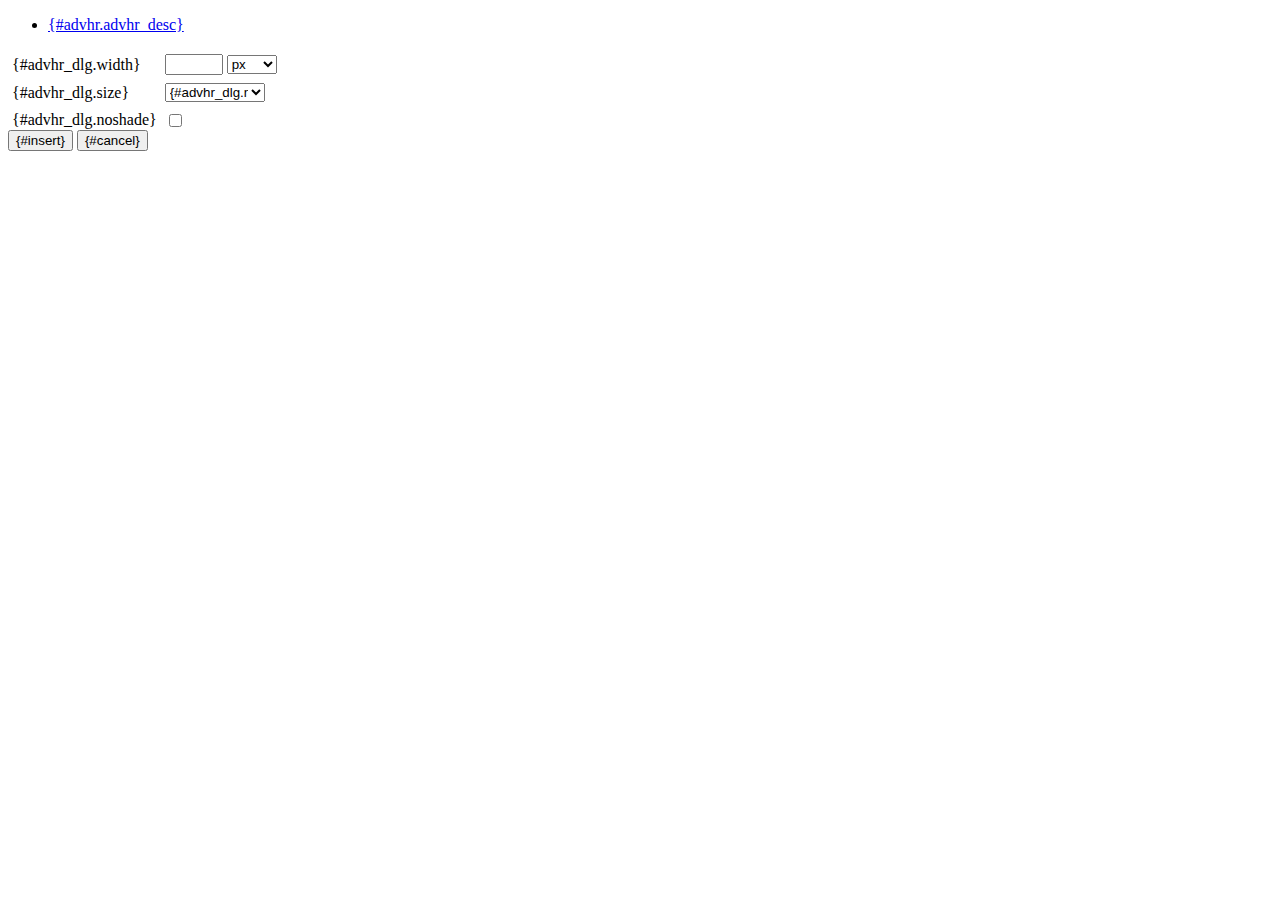
<file: CorporativoFacil/index/painel/escolha/__jsc/tiny_mce/plugins/advhr/rule.htm>
<!DOCTYPE html PUBLIC "-//W3C//DTD XHTML 1.0 Strict//EN" "http://www.w3.org/TR/xhtml1/DTD/xhtml1-strict.dtd">
<html xmlns="http://www.w3.org/1999/xhtml">
<head>
	<title>{#advhr.advhr_desc}</title>
	<script type="text/javascript" src="../../tiny_mce_popup.js"></script>
	<script type="text/javascript" src="js/rule.js"></script>
	<script type="text/javascript" src="../../utils/mctabs.js"></script>
	<script type="text/javascript" src="../../utils/form_utils.js"></script>
	<link href="css/advhr.css" rel="stylesheet" type="text/css" />
</head>
<body role="application">
<form onsubmit="AdvHRDialog.update();return false;" action="#">
	<div class="tabs">
		<ul>
			<li id="general_tab" class="current" aria-controls="general_panel"><span><a href="javascript:mcTabs.displayTab('general_tab','general_panel');" onmousedown="return false;">{#advhr.advhr_desc}</a></span></li>
		</ul>
	</div>

	<div class="panel_wrapper">
		<div id="general_panel" class="panel current">
			<table role="presentation" border="0" cellpadding="4" cellspacing="0">
					<tr role="group" aria-labelledby="width_label">
						<td><label id="width_label" for="width">{#advhr_dlg.width}</label></td>
						<td class="nowrap">
							<input id="width" name="width" type="text" value="" class="mceFocus" />
							<span style="display:none;" id="width_unit_label">{#advhr_dlg.widthunits}</span>
							<select name="width2" id="width2" aria-labelledby="width_unit_label">
								<option value="">px</option>
								<option value="%">%</option>
							</select>
						</td>
					</tr>
					<tr>
						<td><label for="size">{#advhr_dlg.size}</label></td>
						<td><select id="size" name="size">
							<option value="">{#advhr_dlg.normal}</option>
							<option value="1">1</option>
							<option value="2">2</option>
							<option value="3">3</option>
							<option value="4">4</option>
							<option value="5">5</option>
						</select></td>
					</tr>
					<tr>
						<td><label for="noshade">{#advhr_dlg.noshade}</label></td>
						<td><input type="checkbox" name="noshade" id="noshade" class="radio" /></td>
					</tr>
			</table>
		</div>
	</div>

	<div class="mceActionPanel">
		<input type="submit" id="insert" name="insert" value="{#insert}" />
		<input type="button" id="cancel" name="cancel" value="{#cancel}" onclick="tinyMCEPopup.close();" />
	</div>
</form>
</body>
</html>
</file>
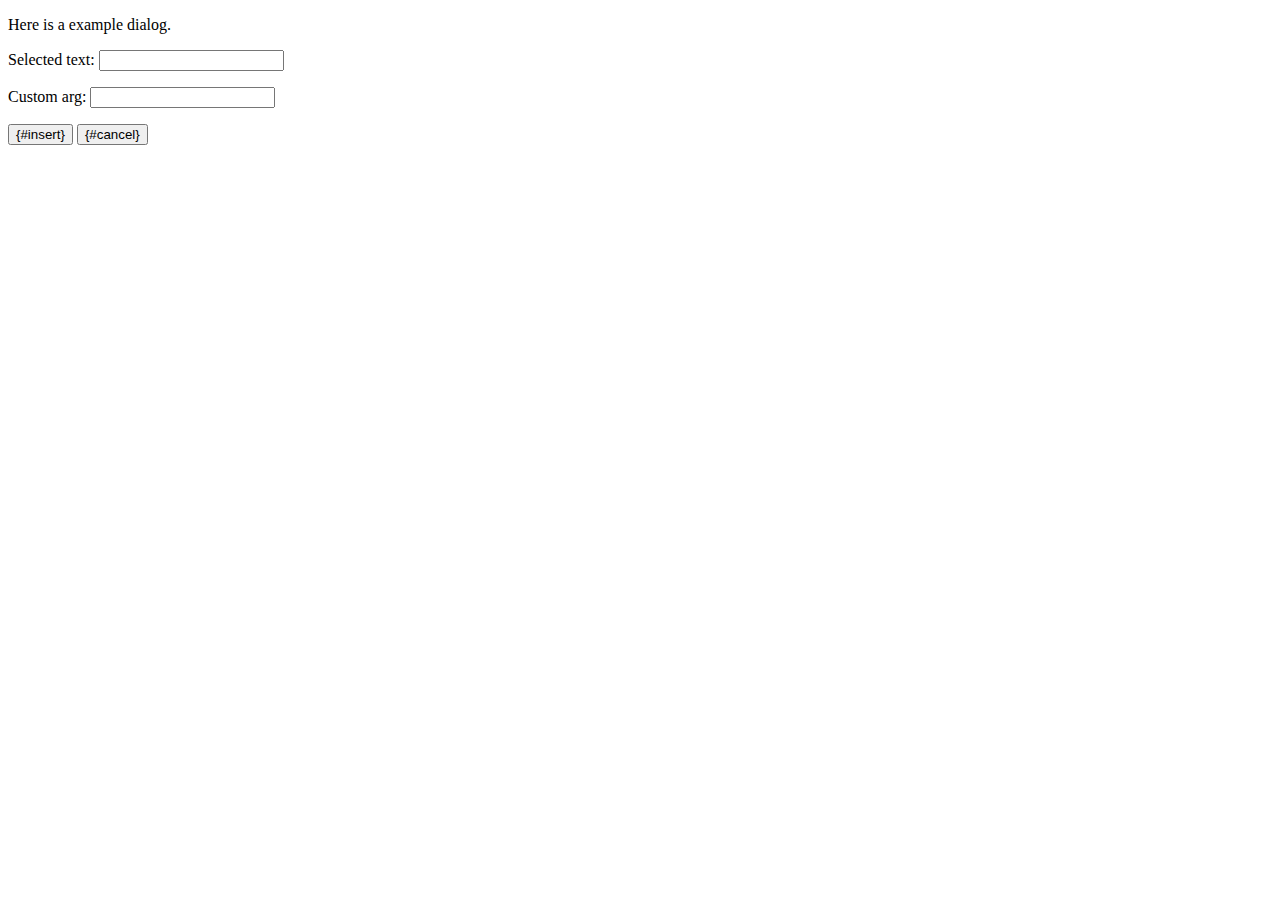
<file: CorporativoFacil/index/painel/escolha/__jsc/tiny_mce/plugins/example/dialog.htm>
<!DOCTYPE html PUBLIC "-//W3C//DTD XHTML 1.0 Strict//EN" "http://www.w3.org/TR/xhtml1/DTD/xhtml1-strict.dtd">
<html xmlns="http://www.w3.org/1999/xhtml">
<head>
	<title>{#example_dlg.title}</title>
	<script type="text/javascript" src="../../tiny_mce_popup.js"></script>
	<script type="text/javascript" src="js/dialog.js"></script>
</head>
<body>

<form onsubmit="ExampleDialog.insert();return false;" action="#">
	<p>Here is a example dialog.</p>
	<p>Selected text: <input id="someval" name="someval" type="text" class="text" /></p>
	<p>Custom arg: <input id="somearg" name="somearg" type="text" class="text" /></p>

	<div class="mceActionPanel">
		<input type="button" id="insert" name="insert" value="{#insert}" onclick="ExampleDialog.insert();" />
		<input type="button" id="cancel" name="cancel" value="{#cancel}" onclick="tinyMCEPopup.close();" />
	</div>
</form>

</body>
</html>
</file>
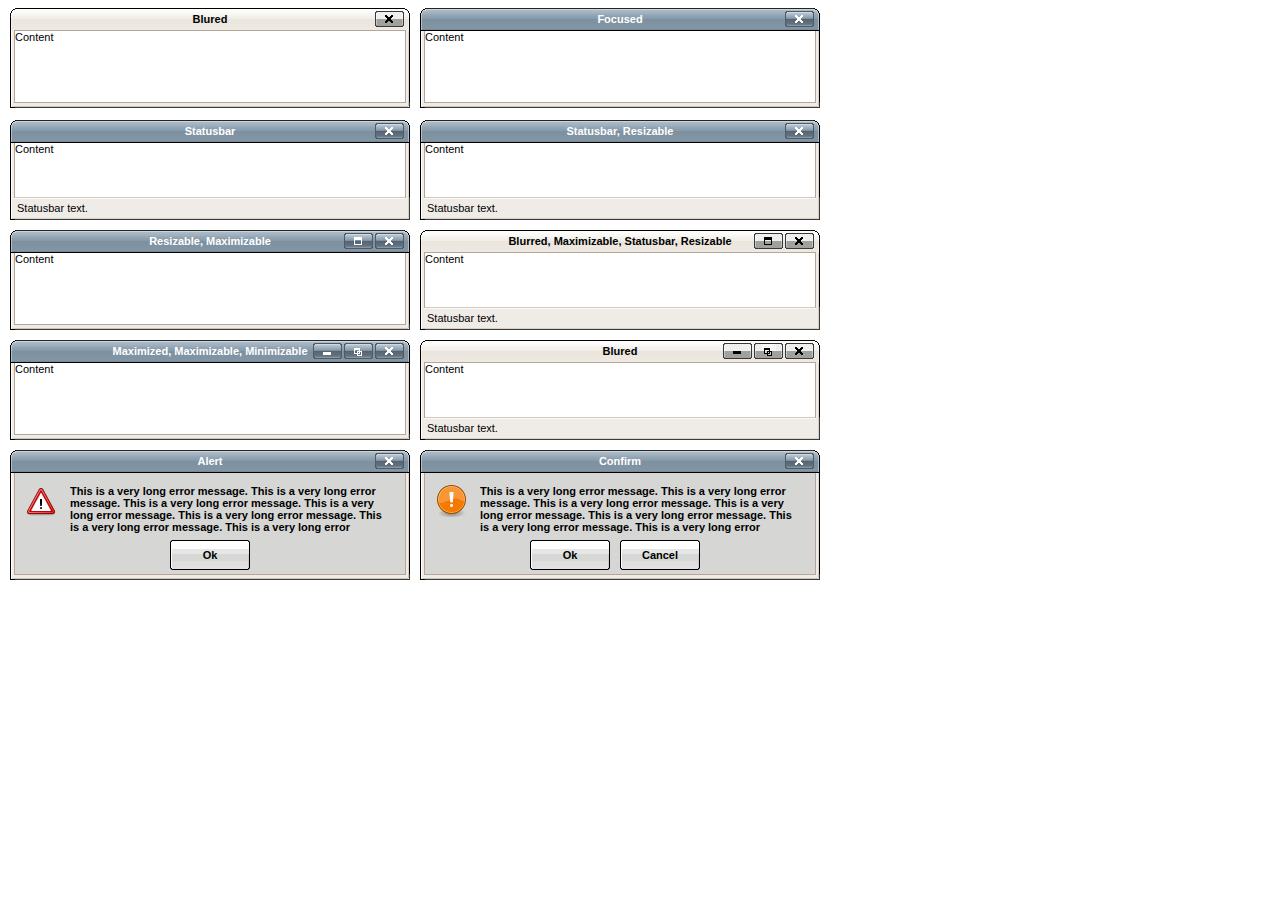
<file: CorporativoFacil/index/painel/escolha/__jsc/tiny_mce/plugins/inlinepopups/template.htm>
<!-- <!DOCTYPE html PUBLIC "-//W3C//DTD XHTML 1.0 Strict//EN" "http://www.w3.org/TR/xhtml1/DTD/xhtml1-strict.dtd"> -->
<html xmlns="http://www.w3.org/1999/xhtml">
<head>
<title>Template for dialogs</title>
<link rel="stylesheet" type="text/css" href="skins/clearlooks2/window.css" />
</head>
<body>

<div class="mceEditor">
	<div class="clearlooks2" style="width:400px; height:100px; left:10px;">
		<div class="mceWrapper">
			<div class="mceTop">
				<div class="mceLeft"></div>
				<div class="mceCenter"></div>
				<div class="mceRight"></div>
				<span>Blured</span>
			</div>

			<div class="mceMiddle">
				<div class="mceLeft"></div>
				<span>Content</span>
				<div class="mceRight"></div>
			</div>

			<div class="mceBottom">
				<div class="mceLeft"></div>
				<div class="mceCenter"></div>
				<div class="mceRight"></div>
				<span>Statusbar text.</span>
			</div>

			<a class="mceMove" href="#"></a>
			<a class="mceMin" href="#"></a>
			<a class="mceMax" href="#"></a>
			<a class="mceMed" href="#"></a>
			<a class="mceClose" href="#"></a>
			<a class="mceResize mceResizeN" href="#"></a>
			<a class="mceResize mceResizeS" href="#"></a>
			<a class="mceResize mceResizeW" href="#"></a>
			<a class="mceResize mceResizeE" href="#"></a>
			<a class="mceResize mceResizeNW" href="#"></a>
			<a class="mceResize mceResizeNE" href="#"></a>
			<a class="mceResize mceResizeSW" href="#"></a>
			<a class="mceResize mceResizeSE" href="#"></a>
		</div>
	</div>

	<div class="clearlooks2" style="width:400px; height:100px; left:420px;">
		<div class="mceWrapper mceMovable mceFocus">
			<div class="mceTop">
				<div class="mceLeft"></div>
				<div class="mceCenter"></div>
				<div class="mceRight"></div>
				<span>Focused</span>
			</div>

			<div class="mceMiddle">
				<div class="mceLeft"></div>
				<span>Content</span>
				<div class="mceRight"></div>
			</div>

			<div class="mceBottom">
				<div class="mceLeft"></div>
				<div class="mceCenter"></div>
				<div class="mceRight"></div>
				<span>Statusbar text.</span>
			</div>

			<a class="mceMove" href="#"></a>
			<a class="mceMin" href="#"></a>
			<a class="mceMax" href="#"></a>
			<a class="mceMed" href="#"></a>
			<a class="mceClose" href="#"></a>
			<a class="mceResize mceResizeN" href="#"></a>
			<a class="mceResize mceResizeS" href="#"></a>
			<a class="mceResize mceResizeW" href="#"></a>
			<a class="mceResize mceResizeE" href="#"></a>
			<a class="mceResize mceResizeNW" href="#"></a>
			<a class="mceResize mceResizeNE" href="#"></a>
			<a class="mceResize mceResizeSW" href="#"></a>
			<a class="mceResize mceResizeSE" href="#"></a>
		</div>
	</div>

	<div class="clearlooks2" style="width:400px; height:100px; left:10px; top:120px;">
		<div class="mceWrapper mceMovable mceFocus mceStatusbar">
			<div class="mceTop">
				<div class="mceLeft"></div>
				<div class="mceCenter"></div>
				<div class="mceRight"></div>
				<span>Statusbar</span>
			</div>

			<div class="mceMiddle">
				<div class="mceLeft"></div>
				<span>Content</span>
				<div class="mceRight"></div>
			</div>

			<div class="mceBottom">
				<div class="mceLeft"></div>
				<div class="mceCenter"></div>
				<div class="mceRight"></div>
				<span>Statusbar text.</span>
			</div>

			<a class="mceMove" href="#"></a>
			<a class="mceMin" href="#"></a>
			<a class="mceMax" href="#"></a>
			<a class="mceMed" href="#"></a>
			<a class="mceClose" href="#"></a>
			<a class="mceResize mceResizeN" href="#"></a>
			<a class="mceResize mceResizeS" href="#"></a>
			<a class="mceResize mceResizeW" href="#"></a>
			<a class="mceResize mceResizeE" href="#"></a>
			<a class="mceResize mceResizeNW" href="#"></a>
			<a class="mceResize mceResizeNE" href="#"></a>
			<a class="mceResize mceResizeSW" href="#"></a>
			<a class="mceResize mceResizeSE" href="#"></a>
		</div>
	</div>

	<div class="clearlooks2" style="width:400px; height:100px; left:420px; top:120px;">
		<div class="mceWrapper mceMovable mceFocus mceStatusbar mceResizable">
			<div class="mceTop">
				<div class="mceLeft"></div>
				<div class="mceCenter"></div>
				<div class="mceRight"></div>
				<span>Statusbar, Resizable</span>
			</div>

			<div class="mceMiddle">
				<div class="mceLeft"></div>
				<span>Content</span>
				<div class="mceRight"></div>
			</div>

			<div class="mceBottom">
				<div class="mceLeft"></div>
				<div class="mceCenter"></div>
				<div class="mceRight"></div>
				<span>Statusbar text.</span>
			</div>

			<a class="mceMove" href="#"></a>
			<a class="mceMin" href="#"></a>
			<a class="mceMax" href="#"></a>
			<a class="mceMed" href="#"></a>
			<a class="mceClose" href="#"></a>
			<a class="mceResize mceResizeN" href="#"></a>
			<a class="mceResize mceResizeS" href="#"></a>
			<a class="mceResize mceResizeW" href="#"></a>
			<a class="mceResize mceResizeE" href="#"></a>
			<a class="mceResize mceResizeNW" href="#"></a>
			<a class="mceResize mceResizeNE" href="#"></a>
			<a class="mceResize mceResizeSW" href="#"></a>
			<a class="mceResize mceResizeSE" href="#"></a>
		</div>
	</div>

	<div class="clearlooks2" style="width:400px; height:100px; left:10px; top:230px;">
		<div class="mceWrapper mceMovable mceFocus mceResizable mceMaximizable">
			<div class="mceTop">
				<div class="mceLeft"></div>
				<div class="mceCenter"></div>
				<div class="mceRight"></div>
				<span>Resizable, Maximizable</span>
			</div>

			<div class="mceMiddle">
				<div class="mceLeft"></div>
				<span>Content</span>
				<div class="mceRight"></div>
			</div>

			<div class="mceBottom">
				<div class="mceLeft"></div>
				<div class="mceCenter"></div>
				<div class="mceRight"></div>
				<span>Statusbar text.</span>
			</div>

			<a class="mceMove" href="#"></a>
			<a class="mceMin" href="#"></a>
			<a class="mceMax" href="#"></a>
			<a class="mceMed" href="#"></a>
			<a class="mceClose" href="#"></a>
			<a class="mceResize mceResizeN" href="#"></a>
			<a class="mceResize mceResizeS" href="#"></a>
			<a class="mceResize mceResizeW" href="#"></a>
			<a class="mceResize mceResizeE" href="#"></a>
			<a class="mceResize mceResizeNW" href="#"></a>
			<a class="mceResize mceResizeNE" href="#"></a>
			<a class="mceResize mceResizeSW" href="#"></a>
			<a class="mceResize mceResizeSE" href="#"></a>
		</div>
	</div>

	<div class="clearlooks2" style="width:400px; height:100px; left:420px; top:230px;">
		<div class="mceWrapper mceMovable mceStatusbar mceResizable mceMaximizable">
			<div class="mceTop">
				<div class="mceLeft"></div>
				<div class="mceCenter"></div>
				<div class="mceRight"></div>
				<span>Blurred, Maximizable, Statusbar, Resizable</span>
			</div>

			<div class="mceMiddle">
				<div class="mceLeft"></div>
				<span>Content</span>
				<div class="mceRight"></div>
			</div>

			<div class="mceBottom">
				<div class="mceLeft"></div>
				<div class="mceCenter"></div>
				<div class="mceRight"></div>
				<span>Statusbar text.</span>
			</div>

			<a class="mceMove" href="#"></a>
			<a class="mceMin" href="#"></a>
			<a class="mceMax" href="#"></a>
			<a class="mceMed" href="#"></a>
			<a class="mceClose" href="#"></a>
			<a class="mceResize mceResizeN" href="#"></a>
			<a class="mceResize mceResizeS" href="#"></a>
			<a class="mceResize mceResizeW" href="#"></a>
			<a class="mceResize mceResizeE" href="#"></a>
			<a class="mceResize mceResizeNW" href="#"></a>
			<a class="mceResize mceResizeNE" href="#"></a>
			<a class="mceResize mceResizeSW" href="#"></a>
			<a class="mceResize mceResizeSE" href="#"></a>
		</div>
	</div>

	<div class="clearlooks2" style="width:400px; height:100px; left:10px; top:340px;">
		<div class="mceWrapper mceMovable mceFocus mceResizable mceMaximized mceMinimizable mceMaximizable">
			<div class="mceTop">
				<div class="mceLeft"></div>
				<div class="mceCenter"></div>
				<div class="mceRight"></div>
				<span>Maximized, Maximizable, Minimizable</span>
			</div>

			<div class="mceMiddle">
				<div class="mceLeft"></div>
				<span>Content</span>
				<div class="mceRight"></div>
			</div>

			<div class="mceBottom">
				<div class="mceLeft"></div>
				<div class="mceCenter"></div>
				<div class="mceRight"></div>
				<span>Statusbar text.</span>
			</div>

			<a class="mceMove" href="#"></a>
			<a class="mceMin" href="#"></a>
			<a class="mceMax" href="#"></a>
			<a class="mceMed" href="#"></a>
			<a class="mceClose" href="#"></a>
			<a class="mceResize mceResizeN" href="#"></a>
			<a class="mceResize mceResizeS" href="#"></a>
			<a class="mceResize mceResizeW" href="#"></a>
			<a class="mceResize mceResizeE" href="#"></a>
			<a class="mceResize mceResizeNW" href="#"></a>
			<a class="mceResize mceResizeNE" href="#"></a>
			<a class="mceResize mceResizeSW" href="#"></a>
			<a class="mceResize mceResizeSE" href="#"></a>
		</div>
	</div>

	<div class="clearlooks2" style="width:400px; height:100px; left:420px; top:340px;">
		<div class="mceWrapper mceMovable mceStatusbar mceResizable mceMaximized mceMinimizable mceMaximizable">
			<div class="mceTop">
				<div class="mceLeft"></div>
				<div class="mceCenter"></div>
				<div class="mceRight"></div>
				<span>Blured</span>
			</div>

			<div class="mceMiddle">
				<div class="mceLeft"></div>
				<span>Content</span>
				<div class="mceRight"></div>
			</div>

			<div class="mceBottom">
				<div class="mceLeft"></div>
				<div class="mceCenter"></div>
				<div class="mceRight"></div>
				<span>Statusbar text.</span>
			</div>

			<a class="mceMove" href="#"></a>
			<a class="mceMin" href="#"></a>
			<a class="mceMax" href="#"></a>
			<a class="mceMed" href="#"></a>
			<a class="mceClose" href="#"></a>
			<a class="mceResize mceResizeN" href="#"></a>
			<a class="mceResize mceResizeS" href="#"></a>
			<a class="mceResize mceResizeW" href="#"></a>
			<a class="mceResize mceResizeE" href="#"></a>
			<a class="mceResize mceResizeNW" href="#"></a>
			<a class="mceResize mceResizeNE" href="#"></a>
			<a class="mceResize mceResizeSW" href="#"></a>
			<a class="mceResize mceResizeSE" href="#"></a>
		</div>
	</div>

	<div class="clearlooks2" style="width:400px; height:130px; left:10px; top:450px;">
		<div class="mceWrapper mceMovable mceFocus mceModal mceAlert">
			<div class="mceTop">
				<div class="mceLeft"></div>
				<div class="mceCenter"></div>
				<div class="mceRight"></div>
				<span>Alert</span>
			</div>

			<div class="mceMiddle">
				<div class="mceLeft"></div>
				<span>
					This is a very long error message. This is a very long error message.
					This is a very long error message. This is a very long error message.
					This is a very long error message. This is a very long error message.
					This is a very long error message. This is a very long error message.
					This is a very long error message. This is a very long error message.
					This is a very long error message. This is a very long error message.
				</span>
				<div class="mceRight"></div>
				<div class="mceIcon"></div>
			</div>

			<div class="mceBottom">
				<div class="mceLeft"></div>
				<div class="mceCenter"></div>
				<div class="mceRight"></div>
			</div>

			<a class="mceMove" href="#"></a>
			<a class="mceButton mceOk" href="#">Ok</a>
			<a class="mceClose" href="#"></a>
		</div>
	</div>

	<div class="clearlooks2" style="width:400px; height:130px; left:420px; top:450px;">
		<div class="mceWrapper mceMovable mceFocus mceModal mceConfirm">
			<div class="mceTop">
				<div class="mceLeft"></div>
				<div class="mceCenter"></div>
				<div class="mceRight"></div>
				<span>Confirm</span>
			</div>

			<div class="mceMiddle">
				<div class="mceLeft"></div>
				<span>
					This is a very long error message. This is a very long error message.
					This is a very long error message. This is a very long error message.
					This is a very long error message. This is a very long error message.
					This is a very long error message. This is a very long error message.
					This is a very long error message. This is a very long error message.
					This is a very long error message. This is a very long error message.
					</span>
				<div class="mceRight"></div>
				<div class="mceIcon"></div>
			</div>

			<div class="mceBottom">
				<div class="mceLeft"></div>
				<div class="mceCenter"></div>
				<div class="mceRight"></div>
			</div>

			<a class="mceMove" href="#"></a>
			<a class="mceButton mceOk" href="#">Ok</a>
			<a class="mceButton mceCancel" href="#">Cancel</a>
			<a class="mceClose" href="#"></a>
		</div>
	</div>
</div>

</body>
</html>
</file>
<file: CorporativoFacil/index/painel/escolha/__jsc/tiny_mce/plugins/advhr/css/advhr.css>
input.radio {border:1px none #000; background:transparent; vertical-align:middle;}
.panel_wrapper div.current {height:80px;}
#width {width:50px; vertical-align:middle;}
#width2 {width:50px; vertical-align:middle;}
#size {width:100px;}
</file>
<file: CorporativoFacil/index/painel/escolha/__jsc/tiny_mce/plugins/inlinepopups/skins/clearlooks2/window.css>
/* Clearlooks 2 */

/* Reset */
.clearlooks2, .clearlooks2 div, .clearlooks2 span, .clearlooks2 a {vertical-align:baseline; text-align:left; position:absolute; border:0; padding:0; margin:0; background:transparent; font-family:Arial,Verdana; font-size:11px; color:#000; text-decoration:none; font-weight:normal; width:auto; height:auto; overflow:hidden; display:block}

/* General */
.clearlooks2 {position:absolute; direction:ltr}
.clearlooks2 .mceWrapper {position:static}
.mceEventBlocker {position:fixed; left:0; top:0; background:url(img/horizontal.gif) no-repeat 0 -75px; width:100%; height:100%}
.clearlooks2 .mcePlaceHolder {border:1px solid #000; background:#888; top:0; left:0; opacity:0.5; -ms-filter:'alpha(opacity=50)'; filter:alpha(opacity=50)}
.clearlooks2_modalBlocker {position:fixed; left:0; top:0; width:100%; height:100%; background:#FFF; opacity:0.6; -ms-filter:'alpha(opacity=60)'; filter:alpha(opacity=60); display:none}

/* Top */
.clearlooks2 .mceTop, .clearlooks2 .mceTop div {top:0; width:100%; height:23px}
.clearlooks2 .mceTop .mceLeft {width:6px; background:url(img/corners.gif)}
.clearlooks2 .mceTop .mceCenter {right:6px; width:100%; height:23px; background:url(img/horizontal.gif) 12px 0; clip:rect(auto auto auto 12px)}
.clearlooks2 .mceTop .mceRight {right:0; width:6px; height:23px; background:url(img/corners.gif) -12px 0}
.clearlooks2 .mceTop span {width:100%; text-align:center; vertical-align:middle; line-height:23px; font-weight:bold}
.clearlooks2 .mceFocus .mceTop .mceLeft {background:url(img/corners.gif) -6px 0}
.clearlooks2 .mceFocus .mceTop .mceCenter {background:url(img/horizontal.gif) 0 -23px}
.clearlooks2 .mceFocus .mceTop .mceRight {background:url(img/corners.gif) -18px 0}
.clearlooks2 .mceFocus .mceTop span {color:#FFF}

/* Middle */
.clearlooks2 .mceMiddle, .clearlooks2 .mceMiddle div {top:0}
.clearlooks2 .mceMiddle {width:100%; height:100%; clip:rect(23px auto auto auto)}
.clearlooks2 .mceMiddle .mceLeft {left:0; width:5px; height:100%; background:url(img/vertical.gif) -5px 0}
.clearlooks2 .mceMiddle span {top:23px; left:5px; width:100%; height:100%; background:#FFF}
.clearlooks2 .mceMiddle .mceRight {right:0; width:5px; height:100%; background:url(img/vertical.gif)}

/* Bottom */
.clearlooks2 .mceBottom, .clearlooks2 .mceBottom div {height:6px}
.clearlooks2 .mceBottom {left:0; bottom:0; width:100%}
.clearlooks2 .mceBottom div {top:0}
.clearlooks2 .mceBottom .mceLeft {left:0; width:5px; background:url(img/corners.gif) -34px -6px}
.clearlooks2 .mceBottom .mceCenter {left:5px; width:100%; background:url(img/horizontal.gif) 0 -46px}
.clearlooks2 .mceBottom .mceRight {right:0; width:5px; background: url(img/corners.gif) -34px 0}
.clearlooks2 .mceBottom span {display:none}
.clearlooks2 .mceStatusbar .mceBottom, .clearlooks2 .mceStatusbar .mceBottom div {height:23px}
.clearlooks2 .mceStatusbar .mceBottom .mceLeft {background:url(img/corners.gif) -29px 0}
.clearlooks2 .mceStatusbar .mceBottom .mceCenter {background:url(img/horizontal.gif) 0 -52px}
.clearlooks2 .mceStatusbar .mceBottom .mceRight {background:url(img/corners.gif) -24px 0}
.clearlooks2 .mceStatusbar .mceBottom span {display:block; left:7px; font-family:Arial, Verdana; font-size:11px; line-height:23px}

/* Actions */
.clearlooks2 a {width:29px; height:16px; top:3px;}
.clearlooks2 .mceClose {right:6px; background:url(img/buttons.gif) -87px 0}
.clearlooks2 .mceMin {display:none; right:68px; background:url(img/buttons.gif) 0 0}
.clearlooks2 .mceMed {display:none; right:37px; background:url(img/buttons.gif) -29px 0}
.clearlooks2 .mceMax {display:none; right:37px; background:url(img/buttons.gif) -58px 0}
.clearlooks2 .mceMove {display:none;width:100%;cursor:move;background:url(img/corners.gif) no-repeat -100px -100px}
.clearlooks2 .mceMovable .mceMove {display:block}
.clearlooks2 .mceFocus .mceClose {right:6px; background:url(img/buttons.gif) -87px -16px}
.clearlooks2 .mceFocus .mceMin {right:68px; background:url(img/buttons.gif) 0 -16px}
.clearlooks2 .mceFocus .mceMed {right:37px; background:url(img/buttons.gif) -29px -16px}
.clearlooks2 .mceFocus .mceMax {right:37px; background:url(img/buttons.gif) -58px -16px}
.clearlooks2 .mceFocus .mceClose:hover {right:6px; background:url(img/buttons.gif) -87px -32px}
.clearlooks2 .mceFocus .mceClose:hover {right:6px; background:url(img/buttons.gif) -87px -32px}
.clearlooks2 .mceFocus .mceMin:hover {right:68px; background:url(img/buttons.gif) 0 -32px}
.clearlooks2 .mceFocus .mceMed:hover {right:37px; background:url(img/buttons.gif) -29px -32px}
.clearlooks2 .mceFocus .mceMax:hover {right:37px; background:url(img/buttons.gif) -58px -32px}

/* Resize */
.clearlooks2 .mceResize {top:auto; left:auto; display:none; width:5px; height:5px; background:url(img/horizontal.gif) no-repeat 0 -75px}
.clearlooks2 .mceResizable .mceResize {display:block}
.clearlooks2 .mceResizable .mceMin, .clearlooks2 .mceMax {display:none}
.clearlooks2 .mceMinimizable .mceMin {display:block}
.clearlooks2 .mceMaximizable .mceMax {display:block}
.clearlooks2 .mceMaximized .mceMed {display:block}
.clearlooks2 .mceMaximized .mceMax {display:none}
.clearlooks2 a.mceResizeN {top:0; left:0; width:100%; cursor:n-resize}
.clearlooks2 a.mceResizeNW {top:0; left:0; cursor:nw-resize}
.clearlooks2 a.mceResizeNE {top:0; right:0; cursor:ne-resize}
.clearlooks2 a.mceResizeW {top:0; left:0; height:100%; cursor:w-resize;}
.clearlooks2 a.mceResizeE {top:0; right:0; height:100%; cursor:e-resize}
.clearlooks2 a.mceResizeS {bottom:0; left:0; width:100%; cursor:s-resize}
.clearlooks2 a.mceResizeSW {bottom:0; left:0; cursor:sw-resize}
.clearlooks2 a.mceResizeSE {bottom:0; right:0; cursor:se-resize}

/* Alert/Confirm */
.clearlooks2 .mceButton {font-weight:bold; bottom:10px; width:80px; height:30px; background:url(img/button.gif); line-height:30px; vertical-align:middle; text-align:center; outline:0}
.clearlooks2 .mceMiddle .mceIcon {left:15px; top:35px; width:32px; height:32px}
.clearlooks2 .mceAlert .mceMiddle span, .clearlooks2 .mceConfirm .mceMiddle span {background:transparent;left:60px; top:35px; width:320px; height:50px; font-weight:bold; overflow:auto; white-space:normal}
.clearlooks2 a:hover {font-weight:bold;}
.clearlooks2 .mceAlert .mceMiddle, .clearlooks2 .mceConfirm .mceMiddle {background:#D6D7D5}
.clearlooks2 .mceAlert .mceOk {left:50%; top:auto; margin-left: -40px}
.clearlooks2 .mceAlert .mceIcon {background:url(img/alert.gif)}
.clearlooks2 .mceConfirm .mceOk {left:50%; top:auto; margin-left: -90px}
.clearlooks2 .mceConfirm .mceCancel {left:50%; top:auto}
.clearlooks2 .mceConfirm .mceIcon {background:url(img/confirm.gif)}
</file>
